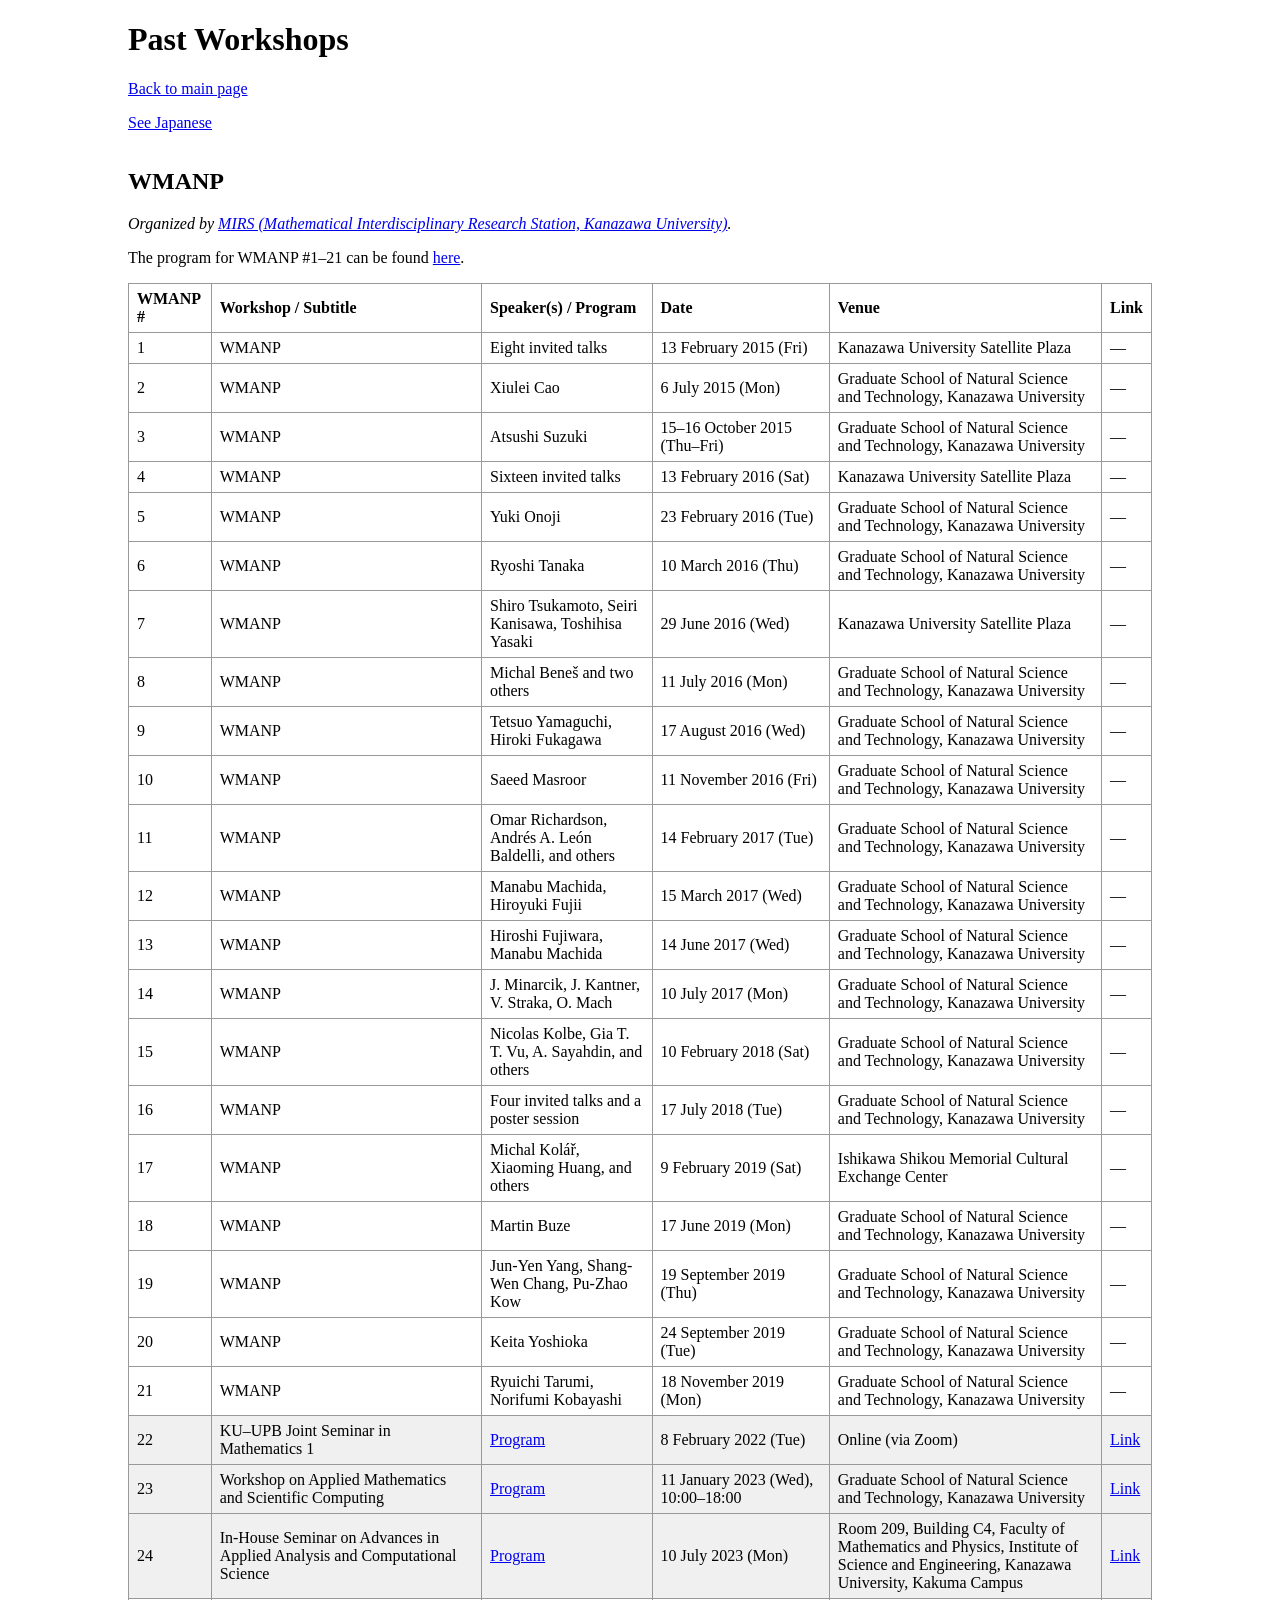
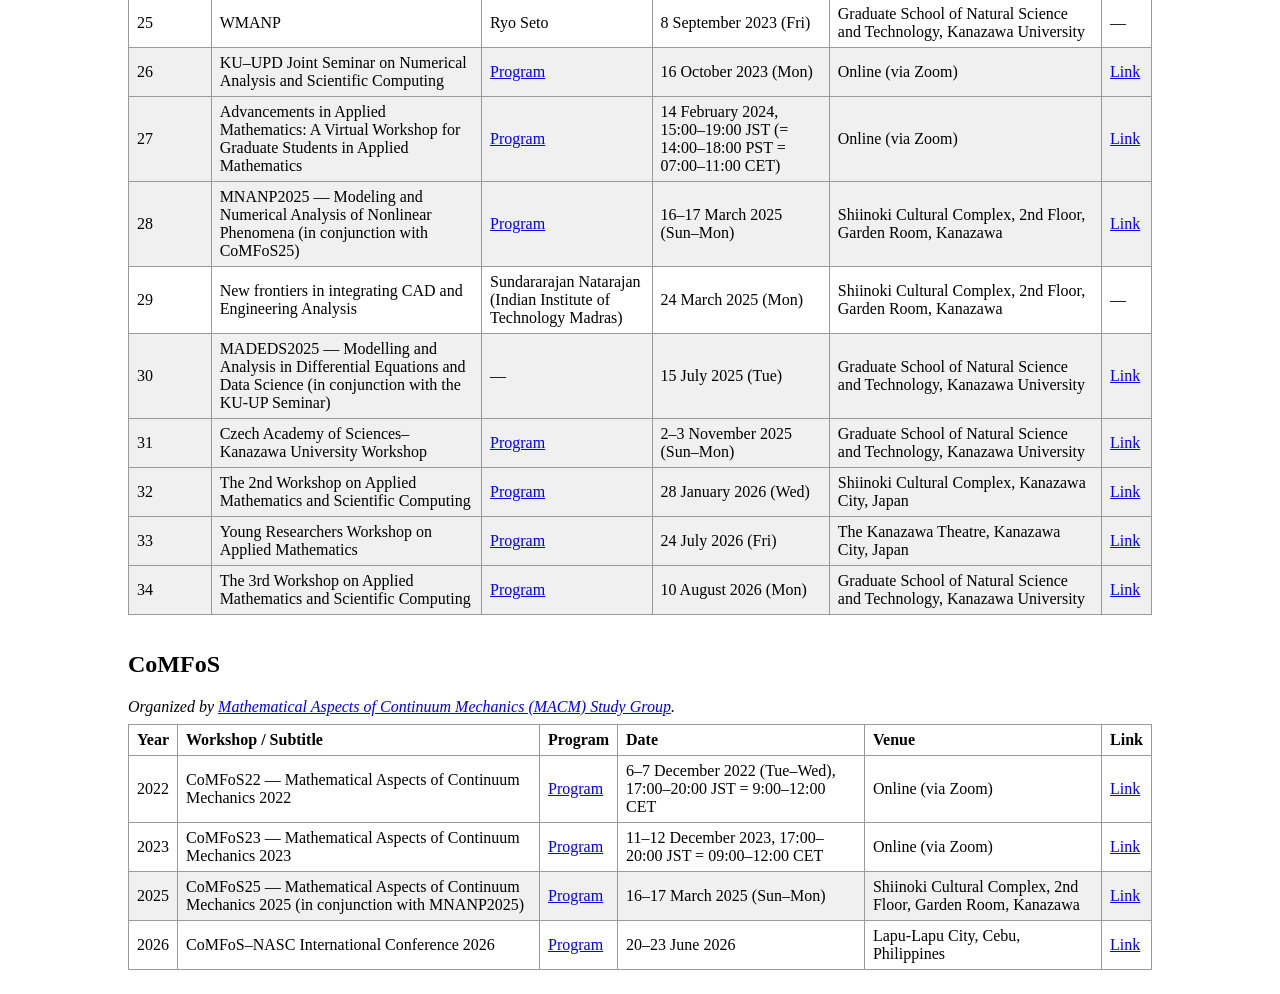
<file: past-workshops.html>
<!DOCTYPE html>
<html>
<head>
<meta charset="utf-8">
<meta name="viewport" content="width=device-width, initial-scale=1">
<title>Past Workshops - WMANP</title>
<style>
  body {
    width: 80%;
    margin-left: auto;
    margin-right: auto;
  }
  table {
    border-collapse: collapse;
    width: 100%;
    margin-bottom: 1.5em;
  }
  th, td {
    border: 1px solid #999;
    padding: 6px 8px;
    text-align: left;
  }
  tr.added {
    background-color: #f0f0f0;
  }
  p.organizer {
    font-style: italic;
    margin-bottom: 0.5em;
  }
  h2 {
    margin-top: 1.5em;
  }
</style>
</head>
<body>

<h1>Past Workshops</h1>
<p><a href="index.html">Back to main page</a></p>

<p><a id="lang-toggle" href="#">See Japanese</a></p>

<div id="past-workshops-en">
<!-- <p>Grey rows are newly added events (AMSC, MNANP, KU joint seminars, etc.) merged into the WMANP sequence.</p> -->

<h2>WMANP</h2>
<p class="organizer">Organized by <a href="https://mirs.w3.kanazawa-u.ac.jp" target="_blank" rel="noopener">MIRS (Mathematical Interdisciplinary Research Station, Kanazawa University)</a>.</p>
<p>The program for WMANP #1–21 can be found <a href="program/wmanp1-21.pdf" target="_blank">here</a>.</p>
<table>
<thead>
<tr>
  <th>WMANP #</th>
  <th>Workshop / Subtitle</th>
  <th>Speaker(s) / Program</th>
  <th>Date</th>
  <th>Venue</th>
  <th>Link</th>
</tr>
</thead>
<tbody>
<tr><td>1</td><td>WMANP</td><td>Eight invited talks</td><td>13 February 2015 (Fri)</td><td>Kanazawa University Satellite Plaza</td><td>&mdash;</td></tr>
<tr><td>2</td><td>WMANP</td><td>Xiulei Cao</td><td>6 July 2015 (Mon)</td><td>Graduate School of Natural Science and Technology, Kanazawa University</td><td>&mdash;</td></tr>
<tr><td>3</td><td>WMANP</td><td>Atsushi Suzuki</td><td>15–16 October 2015 (Thu–Fri)</td><td>Graduate School of Natural Science and Technology, Kanazawa University</td><td>&mdash;</td></tr>
<tr><td>4</td><td>WMANP</td><td>Sixteen invited talks</td><td>13 February 2016 (Sat)</td><td>Kanazawa University Satellite Plaza</td><td>&mdash;</td></tr>
<tr><td>5</td><td>WMANP</td><td>Yuki Onoji</td><td>23 February 2016 (Tue)</td><td>Graduate School of Natural Science and Technology, Kanazawa University</td><td>&mdash;</td></tr>
<tr><td>6</td><td>WMANP</td><td>Ryoshi Tanaka</td><td>10 March 2016 (Thu)</td><td>Graduate School of Natural Science and Technology, Kanazawa University</td><td>&mdash;</td></tr>
<tr><td>7</td><td>WMANP</td><td>Shiro Tsukamoto, Seiri Kanisawa, Toshihisa Yasaki</td><td>29 June 2016 (Wed)</td><td>Kanazawa University Satellite Plaza</td><td>&mdash;</td></tr>
<tr><td>8</td><td>WMANP</td><td>Michal Beneš and two others</td><td>11 July 2016 (Mon)</td><td>Graduate School of Natural Science and Technology, Kanazawa University</td><td>&mdash;</td></tr>
<tr><td>9</td><td>WMANP</td><td>Tetsuo Yamaguchi, Hiroki Fukagawa</td><td>17 August 2016 (Wed)</td><td>Graduate School of Natural Science and Technology, Kanazawa University</td><td>&mdash;</td></tr>
<tr><td>10</td><td>WMANP</td><td>Saeed Masroor</td><td>11 November 2016 (Fri)</td><td>Graduate School of Natural Science and Technology, Kanazawa University</td><td>&mdash;</td></tr>
<tr><td>11</td><td>WMANP</td><td>Omar Richardson, Andrés A. León Baldelli, and others</td><td>14 February 2017 (Tue)</td><td>Graduate School of Natural Science and Technology, Kanazawa University</td><td>&mdash;</td></tr>
<tr><td>12</td><td>WMANP</td><td>Manabu Machida, Hiroyuki Fujii</td><td>15 March 2017 (Wed)</td><td>Graduate School of Natural Science and Technology, Kanazawa University</td><td>&mdash;</td></tr>
<tr><td>13</td><td>WMANP</td><td>Hiroshi Fujiwara, Manabu Machida</td><td>14 June 2017 (Wed)</td><td>Graduate School of Natural Science and Technology, Kanazawa University</td><td>&mdash;</td></tr>
<tr><td>14</td><td>WMANP</td><td>J. Minarcik, J. Kantner, V. Straka, O. Mach</td><td>10 July 2017 (Mon)</td><td>Graduate School of Natural Science and Technology, Kanazawa University</td><td>&mdash;</td></tr>
<tr><td>15</td><td>WMANP</td><td>Nicolas Kolbe, Gia T. T. Vu, A. Sayahdin, and others</td><td>10 February 2018 (Sat)</td><td>Graduate School of Natural Science and Technology, Kanazawa University</td><td>&mdash;</td></tr>
<tr><td>16</td><td>WMANP</td><td>Four invited talks and a poster session</td><td>17 July 2018 (Tue)</td><td>Graduate School of Natural Science and Technology, Kanazawa University</td><td>&mdash;</td></tr>
<tr><td>17</td><td>WMANP</td><td>Michal Kolář, Xiaoming Huang, and others</td><td>9 February 2019 (Sat)</td><td>Ishikawa Shikou Memorial Cultural Exchange Center</td><td>&mdash;</td></tr>
<tr><td>18</td><td>WMANP</td><td>Martin Buze</td><td>17 June 2019 (Mon)</td><td>Graduate School of Natural Science and Technology, Kanazawa University</td><td>&mdash;</td></tr>
<tr><td>19</td><td>WMANP</td><td>Jun-Yen Yang, Shang-Wen Chang, Pu-Zhao Kow</td><td>19 September 2019 (Thu)</td><td>Graduate School of Natural Science and Technology, Kanazawa University</td><td>&mdash;</td></tr>
<tr><td>20</td><td>WMANP</td><td>Keita Yoshioka</td><td>24 September 2019 (Tue)</td><td>Graduate School of Natural Science and Technology, Kanazawa University</td><td>&mdash;</td></tr>
<tr><td>21</td><td>WMANP</td><td>Ryuichi Tarumi, Norifumi Kobayashi</td><td>18 November 2019 (Mon)</td><td>Graduate School of Natural Science and Technology, Kanazawa University</td><td>&mdash;</td></tr>
<tr class="added"><td>22</td><td>KU–UPB Joint Seminar in Mathematics 1</td><td><a href="program/wmanp22.pdf" target="_blank">Program</a></td><td>8 February 2022 (Tue)</td><td>Online (via Zoom)</td><td><a href="https://sites.google.com/view/kuupbjsm/home" target="_blank" rel="noopener">Link</a></td></tr>
<tr class="added"><td>23</td><td>Workshop on Applied Mathematics and Scientific Computing</td><td><a href="program/wmanp23.pdf" target="_blank">Program</a></td><td>11 January 2023 (Wed), 10:00–18:00</td><td>Graduate School of Natural Science and Technology, Kanazawa University</td><td><a href="https://sites.google.com/view/amsc-workshop/home" target="_blank" rel="noopener">Link</a></td></tr>
<tr class="added"><td>24</td><td>In-House Seminar on Advances in Applied Analysis and Computational Science</td><td><a href="program/wmanp24.pdf" target="_blank">Program</a></td><td>10 July 2023 (Mon)</td><td>Room 209, Building C4, Faculty of Mathematics and Physics, Institute of Science and Engineering, Kanazawa University, Kakuma Campus</td><td><a href="https://sites.google.com/view/inhouseseminar/home" target="_blank" rel="noopener">Link</a></td></tr>
<tr><td>25</td><td>WMANP</td><td>Ryo Seto</td><td>8 September 2023 (Fri)</td><td>Graduate School of Natural Science and Technology, Kanazawa University</td><td>&mdash;</td></tr>
<tr class="added"><td>26</td><td>KU–UPD Joint Seminar on Numerical Analysis and Scientific Computing</td><td><a href="program/wmanp26.pdf" target="_blank">Program</a></td><td>16 October 2023 (Mon)</td><td>Online (via Zoom)</td><td><a href="https://sites.google.com/view/kuupd1/home" target="_blank" rel="noopener">Link</a></td></tr>
<tr class="added"><td>27</td><td>Advancements in Applied Mathematics: A Virtual Workshop for Graduate Students in Applied Mathematics</td><td><a href="program/wmanp27.pdf" target="_blank">Program</a></td><td>14 February 2024, 15:00–19:00 JST (= 14:00–18:00 PST = 07:00–11:00 CET)</td><td>Online (via Zoom)</td><td><a href="https://sites.google.com/view/iwgsam2024/home" target="_blank" rel="noopener">Link</a></td></tr>
<tr class="added"><td>28</td><td>MNANP2025 — Modeling and Numerical Analysis of Nonlinear Phenomena (in conjunction with CoMFoS25)</td><td><a href="program/wmanp28.pdf" target="_blank">Program</a></td><td>16–17 March 2025 (Sun–Mon)</td><td>Shiinoki Cultural Complex, 2nd Floor, Garden Room, Kanazawa</td><td><a href="https://jftrabago.github.io/MNANP2025/" target="_blank" rel="noopener">Link</a></td></tr>
<tr><td>29</td><td>New frontiers in integrating CAD and Engineering Analysis</td><td>Sundararajan Natarajan (Indian Institute of Technology Madras)</td><td>24 March 2025 (Mon)</td><td>Shiinoki Cultural Complex, 2nd Floor, Garden Room, Kanazawa</td><td>&mdash;</td></tr>
<tr class="added"><td>30</td><td>MADEDS2025 — Modelling and Analysis in Differential Equations and Data Science (in conjunction with the KU-UP Seminar)</td><td>&mdash;</td><td>15 July 2025 (Tue)</td><td>Graduate School of Natural Science and Technology, Kanazawa University</td><td><a href="https://sites.google.com/view/madeds2025/home" target="_blank" rel="noopener">Link</a></td></tr>
<tr class="added"><td>31</td><td>Czech Academy of Sciences–Kanazawa University Workshop</td><td><a href="program/wmanp31.pdf" target="_blank">Program</a></td><td>2–3 November 2025 (Sun–Mon)</td><td>Graduate School of Natural Science and Technology, Kanazawa University</td><td><a href="https://jftrabago.github.io/CASKUWorkshop2025/" target="_blank" rel="noopener">Link</a></td></tr>
<tr class="added"><td>32</td><td>The 2nd Workshop on Applied Mathematics and Scientific Computing</td><td><a href="program/wmanp32.pdf" target="_blank">Program</a></td><td>28 January 2026 (Wed)</td><td>Shiinoki Cultural Complex, Kanazawa City, Japan</td><td><a href="https://jftrabago.github.io/AMSC2026Kanazawa/" target="_blank" rel="noopener">Link</a></td></tr>
<tr class="added"><td>33</td><td>Young Researchers Workshop on Applied Mathematics</td><td><a href="program/wmanp33.pdf" target="_blank">Program</a></td><td>24 July 2026 (Fri)</td><td>The Kanazawa Theatre, Kanazawa City, Japan</td><td><a href="https://jftrabago.github.io/YRWAM2026Kanazawa/" target="_blank" rel="noopener">Link</a></td></tr>
<tr class="added"><td>34</td><td>The 3rd Workshop on Applied Mathematics and Scientific Computing</td><td><a href="program/wmanp34.pdf" target="_blank">Program</a></td><td>10 August 2026 (Mon)</td><td>Graduate School of Natural Science and Technology, Kanazawa University</td><td><a href="https://jftrabago.github.io/3rdAMSC2026Kanazawa/" target="_blank" rel="noopener">Link</a></td></tr>
</tbody>
</table>

<h2>CoMFoS</h2>
<p class="organizer">Organized by <a href="https://macm.jsiam.org" target="_blank" rel="noopener">Mathematical Aspects of Continuum Mechanics (MACM) Study Group</a>.</p>
<table>
<thead>
<tr>
  <th>Year</th>
  <th>Workshop / Subtitle</th>
  <th>Program</th>
  <th>Date</th>
  <th>Venue</th>
  <th>Link</th>
</tr>
</thead>
<tbody>
<tr><td>2022</td><td>CoMFoS22 — Mathematical Aspects of Continuum Mechanics 2022</td><td><a href="program/comfos22.pdf" target="_blank">Program</a></td><td>6–7 December 2022 (Tue–Wed), 17:00–20:00 JST = 9:00–12:00 CET</td><td>Online (via Zoom)</td><td><a href="https://sites.google.com/view/comfos22/home" target="_blank" rel="noopener">Link</a></td></tr>
<tr><td>2023</td><td>CoMFoS23 — Mathematical Aspects of Continuum Mechanics 2023</td><td><a href="program/comfos23.pdf" target="_blank">Program</a></td><td>11–12 December 2023, 17:00–20:00 JST = 09:00–12:00 CET</td><td>Online (via Zoom)</td><td><a href="https://sites.google.com/view/comfos23" target="_blank" rel="noopener">Link</a></td></tr>
<tr class="added"><td>2025</td><td>CoMFoS25 — Mathematical Aspects of Continuum Mechanics 2025 (in conjunction with MNANP2025)</td><td><a href="program/wmanp28.pdf" target="_blank">Program</a></td><td>16–17 March 2025 (Sun–Mon)</td><td>Shiinoki Cultural Complex, 2nd Floor, Garden Room, Kanazawa</td><td><a href="https://jftrabago.github.io/MNANP2025/" target="_blank" rel="noopener">Link</a></td></tr>
<tr><td>2026</td><td>CoMFoS–NASC International Conference 2026</td><td><a href="program/comfos26.pdf" target="_blank">Program</a></td><td>20–23 June 2026</td><td>Lapu-Lapu City, Cebu, Philippines</td><td><a href="https://comfos-nasc2026.github.io/CoMFoSNASC2026/" target="_blank" rel="noopener">Link</a></td></tr>
</tbody>
</table>
</div>

<div id="past-workshops-jp" style="display:none;">
<p>グレーの行は新規統合イベント（AMSC・MNANP・KU共同セミナー等）です。</p>

<h2>WMANP</h2>
<p class="organizer">主催：<a href="https://mirs.w3.kanazawa-u.ac.jp" target="_blank" rel="noopener">MIRS (Mathematical Interdisciplinary Research Station, Kanazawa University)</a></p>
<p>第1回〜第21回のプログラムは<a href="program/wmanp1-21.pdf" target="_blank">こちら</a>からご覧いただけます。</p>
<table>
<thead>
<tr>
  <th>WMANP</th>
  <th>講演／サブタイトル</th>
  <th>講演者</th>
  <th>日付</th>
  <th>場所</th>
  <th>リンク</th>
</tr>
</thead>
<tbody>
<tr><td>第1回</td><td>WMANP</td><td>8講演</td><td>2015年2月13日(金)</td><td>金沢大学サテライトプラザ</td><td>&mdash;</td></tr>
<tr><td>第2回</td><td>WMANP</td><td>Xiulei Cao氏</td><td>2015年7月6日（月）</td><td>金沢大学自然科学研究科</td><td>&mdash;</td></tr>
<tr><td>第3回</td><td>WMANP</td><td>鈴木厚氏</td><td>2015年10月15-16日（木・金）</td><td>金沢大学自然科学研究科</td><td>&mdash;</td></tr>
<tr><td>第4回</td><td>WMANP</td><td>16講演</td><td>2016年2月13日（土）</td><td>金沢大学サテライトプラザ</td><td>&mdash;</td></tr>
<tr><td>第5回</td><td>WMANP</td><td>小野寺有紹氏</td><td>2016年2月23日（火）</td><td>金沢大学自然科学研究科</td><td>&mdash;</td></tr>
<tr><td>第6回</td><td>WMANP</td><td>田中良己氏</td><td>2016年3月10日（木）</td><td>金沢大学自然科学研究科</td><td>&mdash;</td></tr>
<tr><td>第7回</td><td>WMANP</td><td>塚本史郎氏，蟹澤聖氏，矢崎成俊氏他</td><td>2016年6月29日（水）</td><td>金沢大学サテライトプラザ</td><td>&mdash;</td></tr>
<tr><td>第8回</td><td>WMANP</td><td>Michal Benes氏 他2名</td><td>2016年7月11日（月）</td><td>金沢大学自然科学研究科</td><td>&mdash;</td></tr>
<tr><td>第9回</td><td>WMANP</td><td>山口哲生氏，深川宏樹氏</td><td>2016年8月17日（水）</td><td>金沢大学自然科学研究科</td><td>&mdash;</td></tr>
<tr><td>第10回</td><td>WMANP</td><td>Saeed Masroor氏</td><td>2016年11月11日（金）</td><td>金沢大学自然科学研究科</td><td>&mdash;</td></tr>
<tr><td>第11回</td><td>WMANP</td><td>Omar Richardson氏，Andrés A León Baldelli氏他13名</td><td>2017年2月14日（火）</td><td>金沢大学自然科学研究科</td><td>&mdash;</td></tr>
<tr><td>第12回</td><td>WMANP</td><td>町田学氏，藤井宏之氏</td><td>2017年3月15日（水）</td><td>金沢大学自然科学研究科</td><td>&mdash;</td></tr>
<tr><td>第13回</td><td>WMANP</td><td>藤原宏志氏，町田学氏</td><td>2017年6月14日（水）</td><td>金沢大学自然科学研究科</td><td>&mdash;</td></tr>
<tr><td>第14回</td><td>WMANP</td><td>J. Minarcik氏, J. Kantner氏，V. Straka氏，O. Mach氏</td><td>2017年7月10日（月）</td><td>金沢大学自然科学研究科</td><td>&mdash;</td></tr>
<tr><td>第15回</td><td>WMANP</td><td>N. Kolbe氏，G. T. T. Vu氏，A. Sayahdin氏他15名</td><td>2018年2月10日（土）</td><td>金沢大学自然科学研究科</td><td>&mdash;</td></tr>
<tr><td>第16回</td><td>WMANP</td><td>4講演＋ポスターセッション</td><td>2018年7月17日（火）</td><td>金沢大学自然科学研究科</td><td>&mdash;</td></tr>
<tr><td>第17回</td><td>WMANP</td><td>M. Kolář氏，X. Huang氏他</td><td>2019年2月9日（土）</td><td>石川四高記念文化交流館</td><td>&mdash;</td></tr>
<tr><td>第18回</td><td>WMANP</td><td>M. Buze氏</td><td>2019年6月17日（月）</td><td>金沢大学自然科学研究科</td><td>&mdash;</td></tr>
<tr><td>第19回</td><td>WMANP</td><td>Jun-Yen Yang氏，Shang-Wen Chang氏，Pu-Zhao Kow氏</td><td>2019年9月19日（月）</td><td>金沢大学自然科学研究科</td><td>&mdash;</td></tr>
<tr><td>第20回</td><td>WMANP</td><td>吉岡慶太氏</td><td>2019年9月24日（火）</td><td>金沢大学自然科学研究科</td><td>&mdash;</td></tr>
<tr><td>第21回</td><td>WMANP</td><td>垂水竜一 氏，小林舜典 氏</td><td>2019年11月18日（月）</td><td>金沢大学自然科学研究科</td><td>&mdash;</td></tr>
<tr class="added"><td>第22回</td><td>KU–UPB Joint Seminar in Mathematics 1</td><td>—</td><td>2022年2月8日（火）</td><td>オンライン</td><td><a href="https://sites.google.com/view/kuupbjsm/home" target="_blank" rel="noopener">リンク</a></td></tr>
<tr class="added"><td>第23回</td><td>Workshop on Applied Mathematics and Scientific Computing</td><td>—</td><td>2023年1月11日</td><td>金沢大学</td><td><a href="https://sites.google.com/view/amscworkshop/home?authuser=0" target="_blank" rel="noopener">リンク</a></td></tr>
<tr class="added"><td>第24回</td><td>In-House Seminar on Advances in Applied Analysis and Computational Science</td><td>—</td><td>2023年7月10日（月）</td><td>金沢大学角間キャンパス 理工研究域 数物科学系 C4棟209号室</td><td><a href="https://sites.google.com/view/inhouseseminar/home" target="_blank" rel="noopener">リンク</a></td></tr>
<tr><td>第25回</td><td>WMANP</td><td>瀬戸亮平 氏</td><td>2023年9月8日（金）</td><td>金沢大学自然科学研究科</td><td>&mdash;</td></tr>
<tr class="added"><td>第26回</td><td>KU–UPD Joint Seminar on Numerical Analysis and Scientific Computing</td><td>—</td><td>2023年10月16日（月）</td><td>オンライン</td><td><a href="https://sites.google.com/view/kuupd1/home" target="_blank" rel="noopener">リンク</a></td></tr>
<tr class="added"><td>第27回</td><td>Advancements in Applied Mathematics: A Virtual Workshop for Graduate Students in Applied Mathematics</td><td>—</td><td>2024年2月14日</td><td>Zoomにて開催</td><td><a href="https://sites.google.com/view/iwgsam2024/home" target="_blank" rel="noopener">リンク</a></td></tr>
<tr class="added"><td>第28回</td><td>MNANP2025 — Modeling and Numerical Analysis of Nonlinear Phenomena（CoMFoS25と合同）</td><td>—</td><td>2025年3月16-17日</td><td>しいのき迎賓館、金沢</td><td><a href="https://jftrabago.github.io/MNANP2025/" target="_blank" rel="noopener">リンク</a></td></tr>
<tr><td>第29回</td><td>New frontiers in integrating CAD and Engineering Analysis</td><td>Sundararajan Natarajan 氏</td><td>2025年3月24日（月）</td><td>しいのき迎賓館 2F ガーデンルーム</td><td>&mdash;</td></tr>
<tr class="added"><td>第30回</td><td>MADEDS2025 — Modelling and Analysis in Differential Equations and Data Science（KU-UP Seminarと合同）</td><td>—</td><td>2025年7月15日（火）</td><td>金沢大学自然科学研究科</td><td><a href="https://sites.google.com/view/madeds2025/home" target="_blank" rel="noopener">リンク</a></td></tr>
<tr class="added"><td>第31回</td><td>Czech Academy of Sciences–Kanazawa University Workshop</td><td>—</td><td>2025年11月2-3日</td><td>金沢</td><td><a href="https://jftrabago.github.io/CASKUWorkshop2025/" target="_blank" rel="noopener">リンク</a></td></tr>
<tr class="added"><td>第32回</td><td>The 2nd Workshop on Applied Mathematics and Scientific Computing</td><td>—</td><td>2026年1月28日（水）</td><td>しいのき迎賓館、金沢</td><td><a href="https://jftrabago.github.io/AMSC2026Kanazawa/" target="_blank" rel="noopener">リンク</a></td></tr>
<tr class="added"><td>第33回</td><td>Young Researchers Workshop on Applied Mathematics</td><td>—</td><td>2026年7月24日（金）</td><td>金沢歌劇座、金沢市</td><td><a href="https://jftrabago.github.io/YRWAM2026Kanazawa/" target="_blank" rel="noopener">リンク</a></td></tr>
<tr class="added"><td>第34回</td><td>The 3rd Workshop on Applied Mathematics and Scientific Computing</td><td>—</td><td>2026年8月10日（月）</td><td>金沢大学</td><td><a href="https://jftrabago.github.io/3rdAMSC2026Kanazawa/" target="_blank" rel="noopener">リンク</a></td></tr>
</tbody>
</table>

<h2>CoMFoS</h2>
<p class="organizer">主催：<a href="https://macm.jsiam.org" target="_blank" rel="noopener">MACM</a>（<a href="https://sites.google.com/a/comfos.org/comfos/mathematical-aspects-of-continuum-mechanicsmacm?authuser=0" target="_blank" rel="noopener">Mathematical Aspects of Continuum Mechanics Study Group</a>）</p>
<table>
<thead>
<tr>
  <th>年</th>
  <th>講演／サブタイトル</th>
  <th>講演者</th>
  <th>日付</th>
  <th>場所</th>
  <th>リンク</th>
</tr>
</thead>
<tbody>
<tr><td>2022</td><td>CoMFoS22 — Mathematical Aspects of Continuum Mechanics 2022</td><td>—</td><td>2022年12月6-7日</td><td>Zoomにて開催</td><td><a href="https://sites.google.com/view/comfos22/home" target="_blank" rel="noopener">リンク</a></td></tr>
<tr class="added"><td>2023</td><td>CoMFoS23 — Mathematical Aspects of Continuum Mechanics 2023</td><td>—</td><td>2023年12月11-12日</td><td>Zoomにて開催</td><td><a href="https://sites.google.com/view/comfos23" target="_blank" rel="noopener">リンク</a></td></tr>
<tr class="added"><td>2025</td><td>CoMFoS25 — Mathematical Aspects of Continuum Mechanics 2022（MNANP2025と合同）</td><td>—</td><td>2025年3月16-17日</td><td>しいのき迎賓館、金沢</td><td><a href="https://jftrabago.github.io/MNANP2025/" target="_blank" rel="noopener">リンク</a></td></tr>
<tr><td>2026</td><td>CoMFoS–NASC International Conference 2026</td><td>—</td><td>2026年6月20-23日</td><td>ラプラプ市、セブ、フィリピン</td><td><a href="https://comfosnasc2026.github.io/CoMFoSNASC2026/" target="_blank" rel="noopener">リンク</a></td></tr>
</tbody>
</table>
</div>

<script>
document.getElementById('lang-toggle').addEventListener('click', function (e) {
  e.preventDefault();
  var en = document.getElementById('past-workshops-en');
  var jp = document.getElementById('past-workshops-jp');
  if (jp.style.display === 'none') {
    jp.style.display = 'block';
    en.style.display = 'none';
    this.textContent = 'See English';
  } else {
    jp.style.display = 'none';
    en.style.display = 'block';
    this.textContent = 'See Japanese';
  }
});
</script>

</body>
</html>
</file>
